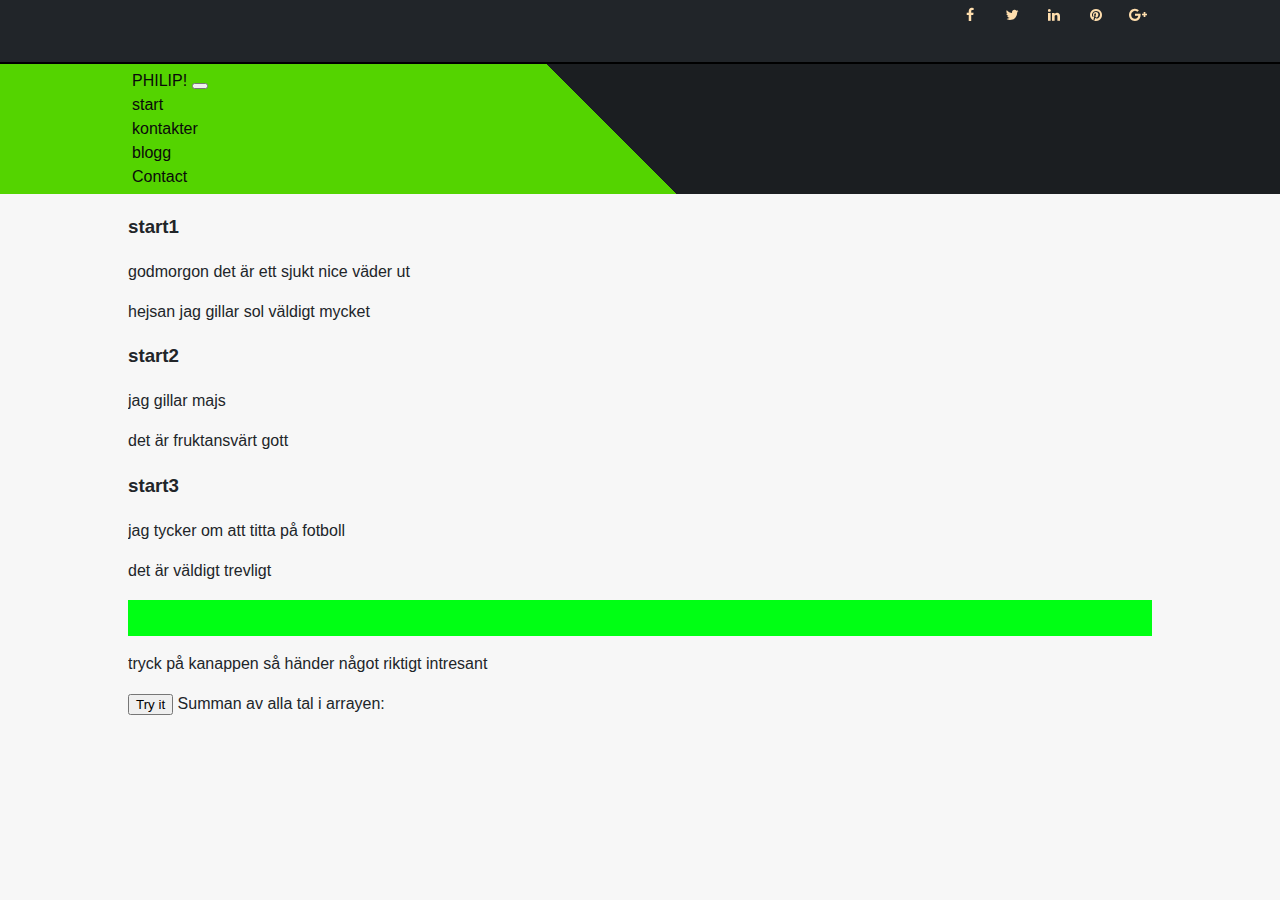
<file: index.html>
<!DOCTYPE html>

<!--
mall.html skall fungera som en mall för kommande HTML sidor.
Du skall alltså fylla ut den här sidan med HTML-kod.
Tänk dig att du ska skapa mallen för alla sidor på wikipedia.
-->

<html>
<head>
    <meta charset="utf-8">
    <title>hello!!</title>
    <meta name="viewport" content="width=device-width initial-scale=!">

    <!-- IMPORTED CSS -->
    <link rel="stylesheet" href="https://stackpath.bootstrapcdn.com/bootstrap/4.1.0/css/bootstrap.min.css" integrity="sha384-9gVQ4dYFwwWSjIDZnLEWnxCjeSWFphJiwGPXr1jddIhOegiu1FwO5qRGvFXOdJZ4" crossorigin="anonymous">

    <!-- CUSTOM CSS -->
    <link rel="stylesheet" href="assets/css/main.css">

    <!-- GOOGLE API - FONTS -->
    <link href="https://fonts.googleapis.com/css?family=Baloo+Bhai|Open+Sans" rel="stylesheet">

    <!-- FONTAWESOME - FONTS -->
    <link href="//maxcdn.bootstrapcdn.com/font-awesome/4.2.0/css/font-awesome.min.css" rel="stylesheet">

    <link href="index.html" href="about.html">
</head>
    <body>
        <header class="topbar">
            <div class="container">
                <div class="row">
                    <!-- social icon-->
                    <div class="col-sm-12">
                        <ul class="social-network">
                            <li><a class="waves-effect waves-dark" href="#"><i class="fa fa-facebook"></i></a></li>
                            <li><a class="waves-effect waves-dark" href="#"><i class="fa fa-twitter"></i></a></li>
                            <li><a class="waves-effect waves-dark" href="#"><i class="fa fa-linkedin"></i></a></li>
                            <li><a class="waves-effect waves-dark" href="#"><i class="fa fa-pinterest"></i></a></li>
                            <li><a class="waves-effect waves-dark" href="#"><i class="fa fa-google-plus"></i></a></li>
                        </ul>
                    </div>
                </div>
            </div>
        </header>
        <nav class="navbar navbar-expand-lg navbar-dark mx-background-top-linear">
            <div class="container">
                <a class="navbar-brand" href="index.html" style="text-transform: uppercase;">Philip!</a>
                <button class="navbar-toggler" type="button" data-toggle="collapse" data-target="#navbarResponsive" aria-controls="navbarResponsive" aria-expanded="false" aria-label="Toggle navigation">
                    <span class="navbar-toggler-icon"></span>
                </button>
                <div class="collapse navbar-collapse" id="navbarResponsive">
                    <ul class="navbar-nav ml-auto">
                        <li class="nav-item active">
                            <a class="nav-link" href="#">start
                                <span class="sr-only">(current)</span>
                            </a>
                        </li>
                        <li class="nav-item">
                            <a class="nav-link" href="about.html">kontakter</a>
                        </li>
                        <li class="nav-item">
                            <a class="nav-link" href="#">blogg</a>
                        </li>
                        <li class="nav-item">
                            <a class="nav-link" href="#"></a>
                        </li>
                        <li class="nav-item">
                        </li>
                        <li class="nav-item">
                            <a class="nav-link" href="#">Contact</a>
                        </li>
                    </ul>
                </div>
            </div>
        </nav>
        
        <div class="container">
          <div class="row ">
    <div class="col-sm-4">
      <h3>start1</h3>
      <p>godmorgon det är ett sjukt nice väder ut</p>
      <p>hejsan jag gillar sol väldigt mycket</p>
    </div>
              
     <div class="col-sm-4">
      <h3>start2</h3>
      <p>jag gillar majs</p>
      <p>det är fruktansvärt gott</p>
    </div>
    <div class="col-sm-4">
      <h3>start3</h3>        
      <p>jag tycker om att titta på fotboll</p>
      <p>det är väldigt trevligt</p>
    </div>

        <footer>
        </footer>
    
    <!-- JS - JQUERY -->
    <script src="https://code.jquery.com/jquery-3.3.1.slim.min.js" integrity="sha384-q8i/X+965DzO0rT7abK41JStQIAqVgRVzpbzo5smXKp4YfRvH+8abtTE1Pi6jizo" crossorigin="anonymous"></script>
    
    <!-- JS - POPPER -->
    <script src="https://cdnjs.cloudflare.com/ajax/libs/popper.js/1.14.0/umd/popper.min.js" integrity="sha384-cs/chFZiN24E4KMATLdqdvsezGxaGsi4hLGOzlXwp5UZB1LY//20VyM2taTB4QvJ" crossorigin="anonymous"></script>
    
    <!-- JS - BOOTSTRAP -->
    <script src="https://stackpath.bootstrapcdn.com/bootstrap/4.1.0/js/bootstrap.min.js" integrity="sha384-uefMccjFJAIv6A+rW+L4AHf99KvxDjWSu1z9VI8SKNVmz4sk7buKt/6v9KI65qnm" crossorigin="anonymous"></script>
        
    <p>tryck på kanappen så händer något riktigt intresant</p>
<button onclick="myFunction()">Try it</button>

<p1>Summan av alla tal i arrayen: <span id="demo"></span></p1>

<script>
var numbers = [188, 69, 1, 22];

function getSum(total, num) {
    return total + num;
}
function myFunction(item) {
    document.getElementById("demo").innerHTML = numbers.reduceRight(getSum);
}
</script>          
            
    </body>
</html>
</file>
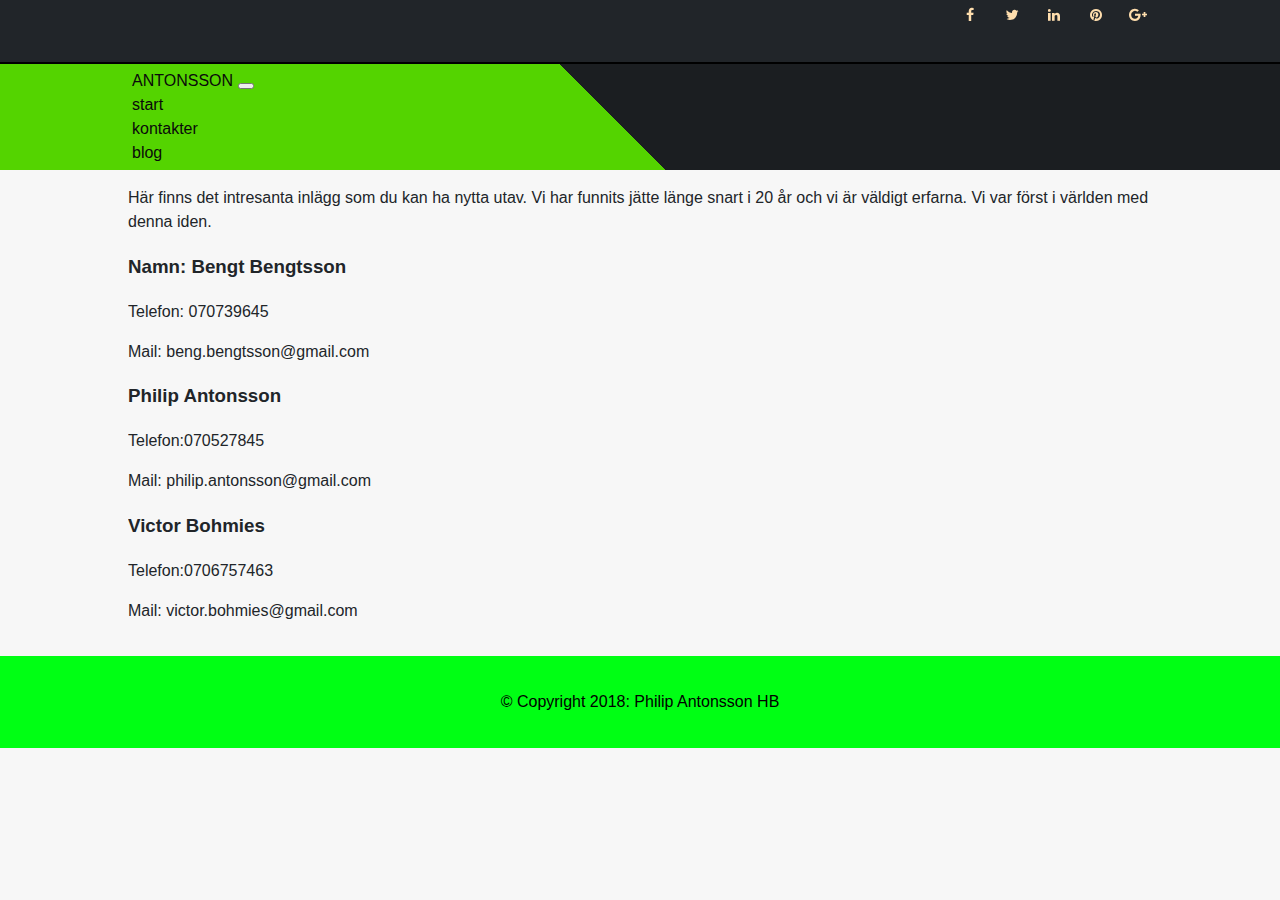
<file: about.html>
<!DOCTYPE html>

<!--
mall.html skall fungera som en mall för kommande HTML sidor.
Du skall alltså fylla ut den här sidan med HTML-kod.
Tänk dig att du ska skapa mallen för alla sidor på wikipedia.
-->

<html>
<head>
    <meta charset="utf-8">
    <title>hello!!</title>
    <meta name="viewport" content="width=device-width initial-scale=!">

    <!-- IMPORTED CSS -->
    <link rel="stylesheet" href="https://stackpath.bootstrapcdn.com/bootstrap/4.1.0/css/bootstrap.min.css" integrity="sha384-9gVQ4dYFwwWSjIDZnLEWnxCjeSWFphJiwGPXr1jddIhOegiu1FwO5qRGvFXOdJZ4" crossorigin="anonymous">

    <!-- CUSTOM CSS -->
    <link rel="stylesheet" href="assets/css/main.css">

    <!-- GOOGLE API - FONTS -->
    <link href="https://fonts.googleapis.com/css?family=Baloo+Bhai|Open+Sans" rel="stylesheet">

    <!-- FONTAWESOME - FONTS -->
    <link href="//maxcdn.bootstrapcdn.com/font-awesome/4.2.0/css/font-awesome.min.css" rel="stylesheet">

    <link href="index.html" href="about.html">
</head>
<body>
    <header class="topbar">
        <div class="container">
            <div class="row">
                <!-- social icon-->
                <div class="col-sm-12">
                    <ul class="social-network">
                        <li><a class="waves-effect waves-dark" href="#"><i class="fa fa-facebook"></i></a></li>
                        <li><a class="waves-effect waves-dark" href="#"><i class="fa fa-twitter"></i></a></li>
                        <li><a class="waves-effect waves-dark" href="#"><i class="fa fa-linkedin"></i></a></li>
                        <li><a class="waves-effect waves-dark" href="#"><i class="fa fa-pinterest"></i></a></li>
                        <li><a class="waves-effect waves-dark" href="#"><i class="fa fa-google-plus"></i></a></li>
                    </ul>
                </div>
            </div>
        </div>
    </header>
    <nav class="navbar navbar-expand-lg navbar-dark mx-background-top-linear">
        <div class="container">
            <a class="navbar-brand" href="index.html" style="text-transform: uppercase;">Antonsson</a>
            <button class="navbar-toggler" type="button" data-toggle="collapse" data-target="#navbarResponsive" aria-controls="navbarResponsive" aria-expanded="false" aria-label="Toggle navigation">
                <span class="navbar-toggler-icon"></span>
            </button>
            <div class="collapse navbar-collapse" id="navbarResponsive">
                <ul class="navbar-nav ml-auto">
                    <li class="nav-item">
                        <a class="nav-link" href="index.html">start
                        </a>
                    </li>
                    <li class="nav-item active">
                        <a class="nav-link" href="about.html">kontakter
                            <span class="sr-only">(current)</span></a>
                    </li>
                    <li class="nav-item">
                        <a class="nav-link" href="blog.html">blog</a>
                    </li>

                </ul>
            </div>
        </div>
    </nav>
    
    <!-- CONTENT -->
    <div class="container">
        <!-- Företaget -->
        <div class="row">
            <!-- Lägg information om företaget här -->
            <p>Här finns det intresanta inlägg som du kan ha nytta utav. Vi har funnits jätte länge snart i 20 år och vi är väldigt erfarna. Vi var först i världen med denna iden. </p>
        </div>
        <!-- Ledarna -->
        <div class="row ">
            <div class="col-sm-4">
                <h3>Namn: Bengt Bengtsson</h3>
                <p>Telefon: 070739645</p>
                <p>Mail: beng.bengtsson@gmail.com</p>
            </div>
            
            <div class="col-sm-4">
                <h3>Philip Antonsson</h3>
                <p>Telefon:070527845</p>
                <p>Mail: philip.antonsson@gmail.com</p>
            </div>
            <div class="col-sm-4">
                <h3>Victor Bohmies</h3>
                <p>Telefon:0706757463</p>
                <p>Mail: victor.bohmies@gmail.com</p>
            </div>
        </div>
        
        <!-- Kontaktformulär -->
        <div class="row">
            <!-- Lägg Kontaktformulär här -->
        </div>
    </div>

    <footer>
        <p>&copy Copyright 2018: Philip Antonsson HB</p>
    </footer>
    
    <!-- JS - JQUERY -->
    <script src="https://code.jquery.com/jquery-3.3.1.slim.min.js" integrity="sha384-q8i/X+965DzO0rT7abK41JStQIAqVgRVzpbzo5smXKp4YfRvH+8abtTE1Pi6jizo" crossorigin="anonymous"></script>
    
    <!-- JS - POPPER -->
    <script src="https://cdnjs.cloudflare.com/ajax/libs/popper.js/1.14.0/umd/popper.min.js" integrity="sha384-cs/chFZiN24E4KMATLdqdvsezGxaGsi4hLGOzlXwp5UZB1LY//20VyM2taTB4QvJ" crossorigin="anonymous"></script>
    
    <!-- JS - BOOTSTRAP -->
    <script src="https://stackpath.bootstrapcdn.com/bootstrap/4.1.0/js/bootstrap.min.js" integrity="sha384-uefMccjFJAIv6A+rW+L4AHf99KvxDjWSu1z9VI8SKNVmz4sk7buKt/6v9KI65qnm" crossorigin="anonymous"></script>                     
</body>
</html>
</file>
<file: assets/css/main.css>
body {
  font-family: Arial, Helvetica, sans-serif;
  font-size: 1.04vw;
  line-height: 1.5;
  padding: 0;
  margin: 0;
  background-color: #ffffff;
}

/* Global */
.container {
  width: 80%;
  margin: auto;
  overflow: hidden;
}

ul {
  margin: 0;
  padding: 0;
}

.button_1 {
  height: 2.63vw;
  background: #000000;
  border: 0;
  padding-left: 1.38vw;
  padding-right: 1.38vw;
  color: #fff;
}

.dark {
  padding: 15px;
  background: #00ff14;
  color: #fff;
  margin-top: 10px;
  margin-bottom: 10px;

}

/* Showcase */
header {
  background: #00ff14;
  color: #fff;
  padding-top: 2.08vw;
  min-height: 4.86vw;
  border-bottom: #000000 0.2vw solid;
}

header a {
  color: #fff;
  text-decoration: none;
  text-transform: uppercase;
  font-size: 1.11vw;
}

header li {
   float: left;
   display: inline;
   padding: 0 1.38vw 0 1.38vw;
}

header #branding {
  float: left;
}

header #branding h1 {
  margin: 0;
}

header nav {
  float: right;
  margin-top: 0.69vw;
}

header .highlight, header .current a {
  color: #000000;

  font-weight: bold;
}

header a:hover {
  color: #ccc;
  font-weight: bold;
}

.searchbar input[type="text"] {
  padding: 0.27vw;
  height: 1.73vw;
  width: 11.36vw;
  float: right;
}

/* Newsletter */


#newsletter {
  padding: 1.04vw;
  color: #fff;
  background: #00ff14;
}

#newsletter h1 {
  float: left;
}

#newsletter form {
  float: right;
  margin-top: 1.04vw;
}

#newsletter input[type="email"] {
  padding: 0.27vw;
  height: 1.73vw;
  width: 17.36vw;
}

/* Boxes */
#boxes {
  margin-top: 1.38vw;
}

#boxes .box {
  float: left;
  text-align: center;
  width: 30%;
  padding: 0.69vw;
}

#boxes .box img {
  width: 6.25vw;
}

/* Sidebar */
aside#sidebar {
  float: right;
  width: 30%;
  margin-top: 10px;
}

/* Main-col */
article#main-col {
  float: left;
  width: 65%;
}

footer {
  padding: 1.38vw;
  margin-top: 1.38vw;
  color: #000000;
  background-color: #00ff14;
  text-align: center;
}
#showcase {
  min-height: 27.77vw;
  background: url("../img/h%C3%A4star.jpg") 0 -27.77vw;
  background-repeat: no-repeat;
  text-align: center;
  color: #fff;
}

#showcase h1 {
  margin-top: 6.94vw;
  font-size: 3.81vw;
  margin-bottom: 0.69vw;
}

#showcase p {
  font-size: 1.38vw;
}

.container {
  width: 80%;
  margin: auto;
  overflow: hidden;
}

.container2 {
  width: 80%;
  margin: auto;
  overflow: hidden;
}

#showcase2 {
  min-height: 27.77vw;
  background: url("../img/hav.jpg") 0 -27.77vw;
  background-repeat: no-repeat;
  text-align: center;
  color: #fff;
}

#showcase2 h1 {
  margin-top: 6.94vw;
  font-size: 3.81vw;
  margin-bottom: 0.69vw;
}

#showcase2 p {
  font-size: 1.38vw;
}

.container2 {
  width: 80%;
  margin: auto;
  overflow: hidden;
}

body {
    margin: 0;
    font-family: -apple-system,BlinkMacSystemFont,"Segoe UI",Roboto,"Helvetica Neue",Arial,sans-serif;
    font-size: 1rem;
    font-weight: 400;
    line-height: 1.5;
    color: #212529;
    background-color: #f7f7f7;
}
.navbar {
    display: -ms-flexbox;
    display: flex;
    -ms-flex-wrap: wrap;
    flex-wrap: wrap;
    -ms-flex-align: center;
    align-items: center;
    -ms-flex-pack: justify;
    justify-content: space-between;
    padding: 5px;
}

/*
header top
*/
.topbar{
  background-color: #212529;
  padding: 0;
}

.topbar .container .row {
  margin:-7px;
  padding:0;
}

.topbar .container .row .col-md-12 { 
  padding:0;
}

.topbar p{
  margin:0;
  display:inline-block;
  font-size: 13px;
  color: #f1f6ff;
}

.topbar p > i{
  margin-right:5px;
}
.topbar p:last-child{
  text-align:right;
} 

header .navbar {
    margin-bottom: 0;
}

.topbar li.topbar {
    display: inline;
    padding-right: 18px;
    line-height: 52px;
    transition: all .3s linear;
}

.topbar li.topbar:hover {
    color: #1bbde8;
}

.topbar ul.info i {
    color: #131313;
    font-style: normal;
    margin-right: 8px;
    display: inline-block;
    position: relative;
    top: 4px;
}

.topbar ul.info li {
    float: right;
    padding-left: 30px;
    color: #ffffff;
    font-size: 13px;
    line-height: 44px;
}

.topbar ul.info i span {
    color: #aaa;
    font-size: 13px;
    font-weight: 400;
    line-height: 50px;
    padding-left: 18spx;
}

ul.social-network {
  border:none;
  margin:0;
  padding:0;
}

ul.social-network li {
  border:none;  
  margin:0;
}

ul.social-network li i {
  margin:0;
}

ul.social-network li {
    display:inline;
    margin: 0 5px;
    border: 0px solid #2D2D2D;
    padding: 5px 0 0;
    width: 32px;
    display: inline-block;
    text-align: center;
    height: 32px;
    vertical-align: baseline;
    color: #000;
}

ul.social-network {
  list-style: none;
  margin: 5px 0 10px -25px;
  float: right;
}

.waves-effect {
    position: relative;
    cursor: pointer;
    display: inline-block;
    overflow: hidden;
    -webkit-user-select: none;
    -moz-user-select: none;
    -ms-user-select: none;
    user-select: none;
    -webkit-tap-highlight-color: transparent;
    vertical-align: middle;
    z-index: 1;
    will-change: opacity, transform;
    transition: .3s ease-out;
    color: navajowhite;
}
a {
  color: #0a0a0a;
  text-decoration: none;
}

li {
    list-style-type: none;
}
.bg-image-full {
    background-position: center center;
    background-repeat: no-repeat;
    -webkit-background-size: cover;
    -moz-background-size: cover;
    background-size: cover;
    -o-background-size: cover;
}
.bg-dark {
    background-color: deeppink;
}

.mx-background-top-linear {
    background: -webkit-linear-gradient(45deg, #54d400 48%, #1b1e21 48%);
    background: -webkit-linear-gradient(left, #54d400 48%, #1b1e21 48%);
    background: linear-gradient(45deg, #54d400 48%, #1b1e21 48%);
}

.header {
    padding: 80px; /* some padding */
    text-align: center; /* center the text */
    background: #1abc9c; /* green background */
    color: white; /* white text color */
}


.header h1 {
    font-size: 40px;
}

{
    shape-inside: auto;
    margin: auto; 
    
    } 

.p1 {
    padding: 200;
}
 
.img { 
position: absolute;
}
</file>
